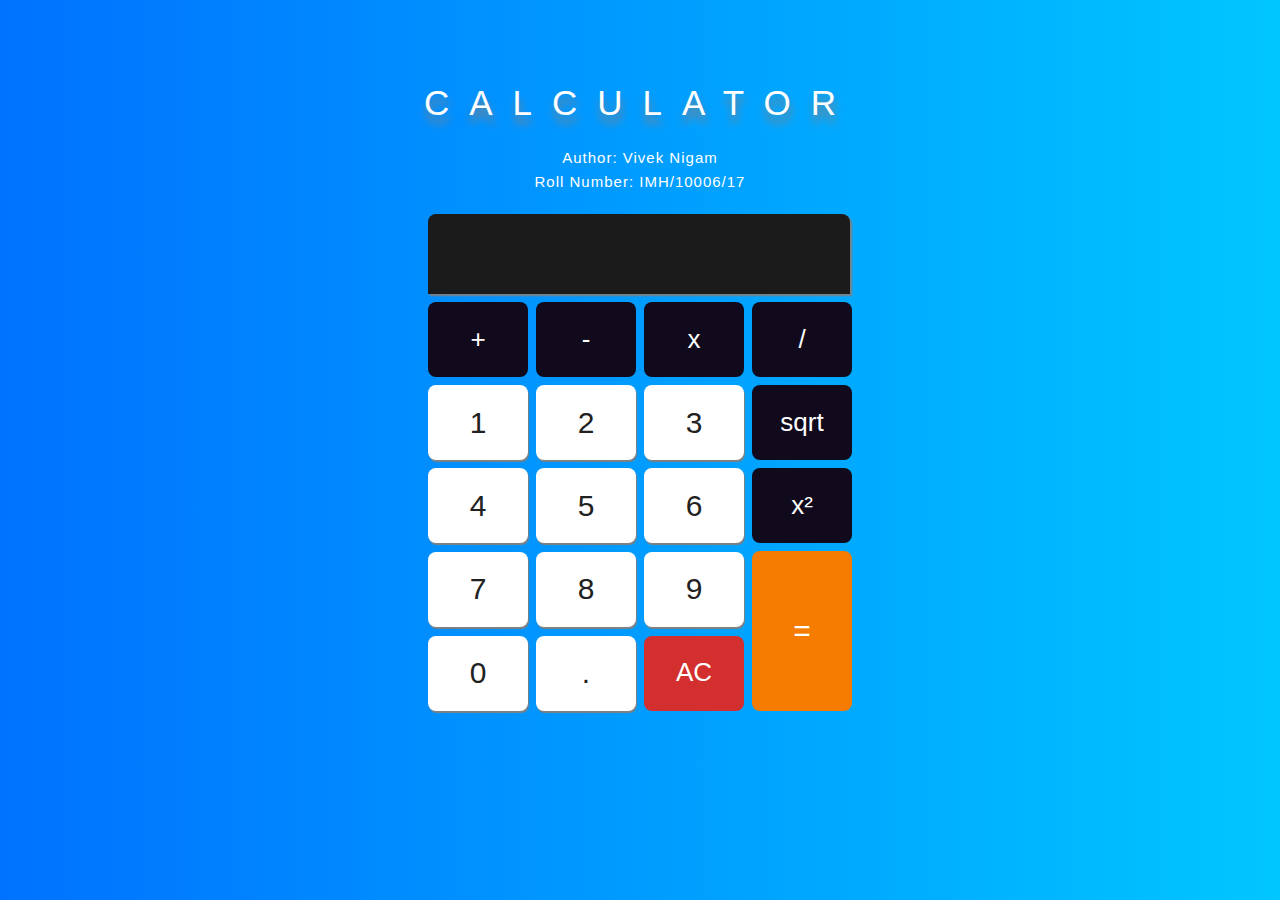
<file: index.html>
<!DOCTYPE html>
<html>
<head>
	<title>Calculator</title>
	<link rel="icon" href="Wineass-Ios7-Redesign-Calculator.ico" type="image/gif" sizes="16x16">
	<h1>CALCULATOR</h1>
	<p>Author: Vivek Nigam <br>Roll Number: IMH/10006/17</p>
	<link rel="stylesheet" type="text/css" href="calc.css">
</head>
<body>
	<div id="div1" class="main">
		<center>
		<form id="calc" name="Calculator" class="calc">
				<table id="table">
					<tr>
						<td colspan="5">
							<input type="text" name="display" id="display" disabled="TRUE" class="display"><span></span>
						</td>
					</tr>
					<tr>
						<td>
							<input type="button" class="operator" name="plus" value="+" onclick="Calculator.display.value += '+'">
						</td>
						<td>
							<input type="button" class="operator" name="minus" value="-" onclick="Calculator.display.value += '-'">
						</td>
						<td>
							<input type="button" class="operator" name="multiply" value="x" onclick="Calculator.display.value += '*'">
						</td>
						<td>
							<input type="button" class="operator" name="divide" value="/" onclick="Calculator.display.value += '/'">
						</td>
					</tr>
					<tr>
						<td>
							<input type="button" class="numbers" name="one" value="1" onclick="Calculator.display.value += '1'">
						</td>
						<td>
							<input type="button" class="numbers" name="two" value="2" onclick="Calculator.display.value += '2'">
						</td>
						<td>
							<input type="button" class="numbers" name="three" value="3" onclick="Calculator.display.value += '3'">
						</td>
						<td>
							<input type="button" class="operator" name="sqrt" value="sqrt" onclick="Calculator.display.value = Math.sqrt(Calculator.display.value).toFixed(5)">
						</td>
					</tr>
					<tr>
						<td>
							<input type="button" class="numbers" name="four" value="4" onclick="Calculator.display.value += '4'">
						</td>
						<td>
							<input type="button" class="numbers" name="five" value="5" onclick="Calculator.display.value += '5'">
						</td>
						<td>
							<input type="button" class="numbers" name="six" value="6" onclick="Calculator.display.value += '6'">
						</td>
						<td>
							<input type="button" class="operator" name="sq" value="x²" onclick="Calculator.display.value = Math.pow(Calculator.display.value,2).toFixed(5)">
						</td>
					</tr>
					<tr>
						<td>
							<input type="button" class="numbers" name="seven" value="7" onclick="Calculator.display.value += '7'">
						</td>
						<td>
							<input type="button" class="numbers" name="eight" value="8" onclick="Calculator.display.value += '8'">
						</td>
						<td>
							<input type="button" class="numbers" name="nine" value="9" onclick="Calculator.display.value += '9'">
						</td>
						<td rowspan="2">
							<input type="button" class="eq" name="doit" value="=" onclick=" Calculator.display.value = eval(Calculator.display.value)">
						</td>
					</tr>
					<tr>
						<td>
							<input type="button" class="numbers" name="zero" value="0" onclick="Calculator.display.value += '0'">
						</td>
						<td>
							<input type="button" name="decimal" class="numbers" value="." onclick="Calculator.display.value += '.'">
						</td>
						<td>
							<input type="button" class="clear" name="clear" value="AC" onclick="Calculator.display.value = ''">
						</td>
					</tr>
				</table>
		</form>
	</centre>
	</div>
</body>
</html>
</file>
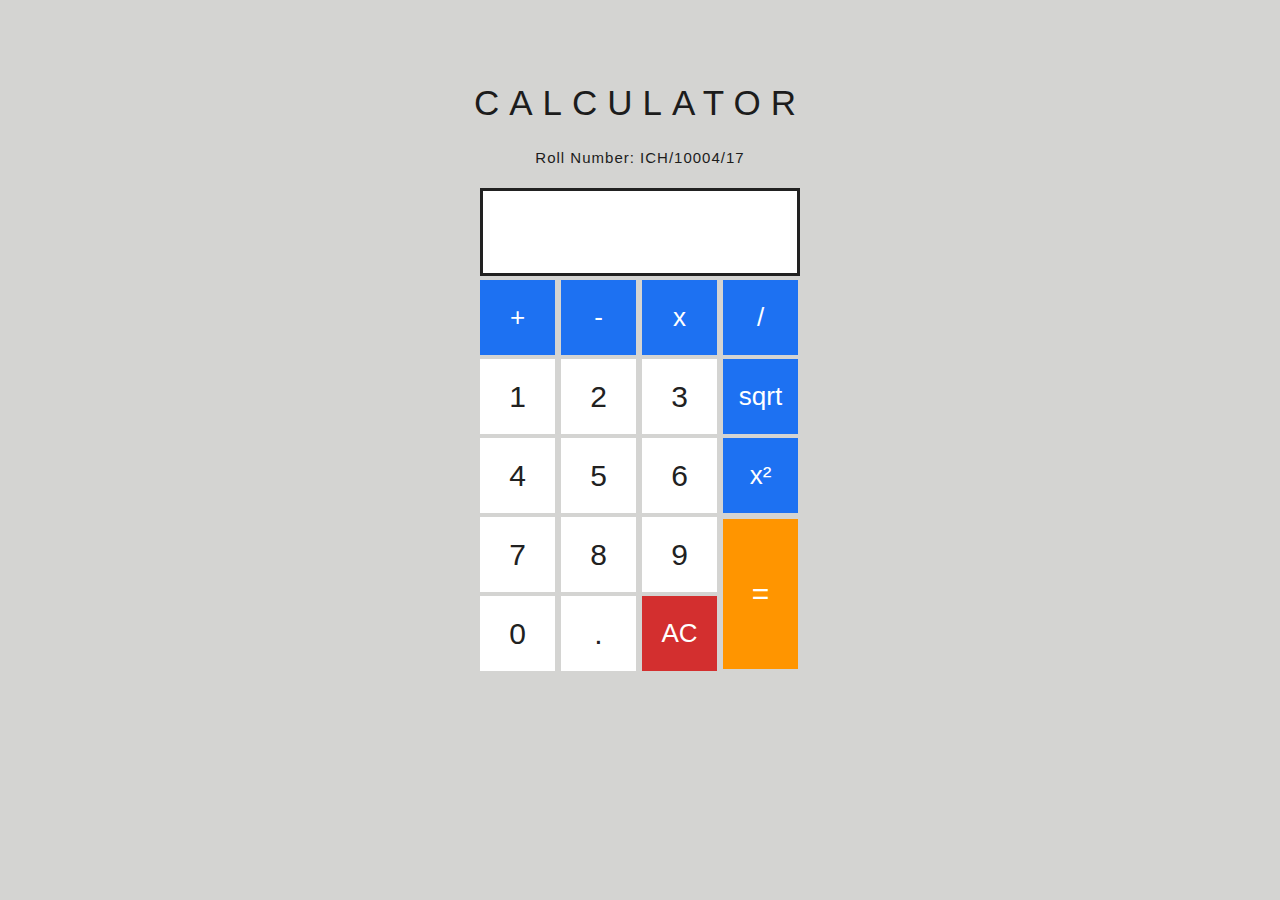
<file: index-koustav.html>
<!DOCTYPE html>
<html>
<head>
	<title>Calculator</title>
	<h1>CALCULATOR</h1>
	<p>Roll Number: ICH/10004/17</p>
	<link rel="stylesheet" type="text/css" href="calc-koustav.css">
</head>
<body>
	<div id="div1" class="main">
		<center>
		<form id="calc" name="Calculator" class="calc">
				<table id="table">
					<tr>
						<td colspan="5">
							<input type="text" name="display" id="display" disabled="TRUE" class="display"><span></span>
						</td>
					</tr>
					<tr>
						<td>
							<input type="button" class="operator" name="plus" value="+" onclick="Calculator.display.value += '+'">
						</td>
						<td>
							<input type="button" class="operator" name="minus" value="-" onclick="Calculator.display.value += '-'">
						</td>
						<td>
							<input type="button" class="operator" name="multiply" value="x" onclick="Calculator.display.value += '*'">
						</td>
						<td>
							<input type="button" class="operator" name="divide" value="/" onclick="Calculator.display.value += '/'">
						</td>
					</tr>
					<tr>
						<td>
							<input type="button" class="numbers" name="one" value="1" onclick="Calculator.display.value += '1'">
						</td>
						<td>
							<input type="button" class="numbers" name="two" value="2" onclick="Calculator.display.value += '2'">
						</td>
						<td>
							<input type="button" class="numbers" name="three" value="3" onclick="Calculator.display.value += '3'">
						</td>
						<td>
							<input type="button" class="operator" name="sqrt" value="sqrt" onclick="Calculator.display.value = Math.sqrt(Calculator.display.value).toFixed(5)">
						</td>
					</tr>
					<tr>
						<td>
							<input type="button" class="numbers" name="four" value="4" onclick="Calculator.display.value += '4'">
						</td>
						<td>
							<input type="button" class="numbers" name="five" value="5" onclick="Calculator.display.value += '5'">
						</td>
						<td>
							<input type="button" class="numbers" name="six" value="6" onclick="Calculator.display.value += '6'">
						</td>
						<td>
							<input type="button" class="operator" name="sq" value="x²" onclick="Calculator.display.value = Math.pow(Calculator.display.value,2)">
						</td>
					</tr>
					<tr>
						<td>
							<input type="button" class="numbers" name="seven" value="7" onclick="Calculator.display.value += '7'">
						</td>
						<td>
							<input type="button" class="numbers" name="eight" value="8" onclick="Calculator.display.value += '8'">
						</td>
						<td>
							<input type="button" class="numbers" name="nine" value="9" onclick="Calculator.display.value += '9'">
						</td>
						<td rowspan="2">
							<input type="button" class="eq" name="doit" value="=" onclick=" Calculator.display.value = eval(Calculator.display.value)">
						</td>
					</tr>
					<tr>
						<td>
							<input type="button" class="numbers" name="zero" value="0" onclick="Calculator.display.value += '0'">
						</td>
						<td>
							<input type="button" name="decimal" class="numbers" value="." onclick="Calculator.display.value += '.'">
						</td>
						<td>
							<input type="button" class="clear" name="clear" value="AC" onclick="Calculator.display.value = ''">
						</td>
					</tr>
				</table>
		</form>
	</centre>
	</div>
</body>
</html>
</file>
<file: calc.css>
<style type ="text/css">
		div.div1
		{
			text-align: center;
			font: 300 18px/1.6 "Glacial Indifference",sans-serif;
			border-style: solid;
    		border-width: 5px;
    		border-color: #ffffff;
		}

		html
		{
			background: #00c6ff;  /* fallback for old browsers */
			background: -webkit-linear-gradient(to right, #0072ff, #00c6ff);  
			background: linear-gradient(to right, #0072ff, #00c6ff);
  			background-attachment: fixed;
  			color: #6cacc5;
		}

		body 
		{
  			color: #ffffff;
  			font: 300 15px/1.6 "Lato Regular",sans-serif;
  			margin: 0;
  			padding: 5em 0 2em;
  			text-align: center;
  			letter-spacing: 1px;
		}

		h1 
		{
			font: 300 35px/1.6 "Lato Medium",sans-serif;
 			font-weight: 300;
  			margin: 0;
  			letter-spacing: 20px;
  			text-shadow: 1px 8px 8px grey;
		}

		.numbers
		{
			font: 300 30px/1.6 "Lato Regular",sans-serif;
			background: #ffffff;
			color: #212121;
			height: 75px;
			width: 100px;
			margin: 2px;
			border-radius: 8px;
			box-shadow: 1px 2px 1px grey;
			-webkit-transition-duration: 0.2s;
    		transition-duration: 0.2s;
   			cursor: pointer;
   			padding: 0;
			border: none;
		}

		.numbers:hover 
		{
			background-color: white; 
    		color: black; 
    		border: 3px solid #0072ff;
		}

		.operator
		{
			font: 300 26px/1.6 "Lato Regular",sans-serif;
			background: #100a1c;
			color: #ffffff;
			height: 75px;
			width: 100px;
			margin: 2px;
			border-radius: 8px;
			-webkit-transition-duration: 0.2s;
    		transition-duration: 0.2s;
   			cursor: pointer;
   			padding: 0;
			border: none;
		}

		.operator:hover 
		{
			background-color: white; 
    		color: #212121; 
    		border: 3px solid #0072ff;
		}

		.eq
		{
			font: 300 30px/1.6 "Lato Regular",sans-serif;
			background: #F57C00;
			color: #ffffff;
			height: 160px;
			width: 100px;
			margin: 2px;
			border-radius: 8px;
			-webkit-transition-duration: 0.2s;
    		transition-duration: 0.2s;
   			cursor: pointer;
   			padding: 0;
			border: none;
		}

		.eq:hover
		{
			background-color: #ffffff; 
    		color: #212121; 
    		border: 3px solid orange;
		}
		
		.clear
		{
			font: 300 26px/1.6 "Lato Regular",sans-serif;
			background: #D32F2F;
			color: #ffffff;
			height: 75px;
			width: 100px;
			margin: 2px;
			border-radius: 8px;
			-webkit-transition-duration: 0.2s;
    		transition-duration: 0.2s;
   			cursor: pointer;
   			padding: 0;
			border: none;
		}

		.clear:hover
		{
			background-color: #ffffff; 
    		color: #212121; 
    		border: 3px solid red;
		}

		.display
		{
			font: 300 32px/1.6 "Lato Regular",sans-serif;
			color: #ffffff;
			background-color: #1b1b1b;
			height: 80px;
			width: 422px;
			text-align: right;

			margin: 2px;
			border-top-left-radius: 8px;
			border-top-right-radius: 8px;
			box-shadow: 2px 2px 2px grey;
			border-collapse: collapse;
			padding: 0;
			border: none;
		}
</style>
</file>
<file: calc-koustav.css>
<style type ="text/css">
		div.div1
		{
			text-align: center;
			font: 300 15px/1.6 "Helvetica",sans-serif;
			border-style: solid;
    		border-width: 5px;
    		border-color: #ffffff;
		}

		html
		{
			background: #D4D4D2;
  			color: #1C1C1C;
		}

		body 
		{
  			color: #1C1C1C;
  			font: 300 15px/1.6 "Roboto Medium",sans-serif;
  			margin: 0;
  			padding: 5em 0 2em;
  			text-align: center;
  			letter-spacing: 1px;
		}

		h1 
		{
			font: 300 35px/1.6 "Roboto Bold",sans-serif;
			letter-spacing: 10px;
  			margin: 0;
		}

		.numbers
		{
			font: 300 30px/1.6 "Roboto",sans-serif;
			background: #ffffff;
			color: #212121;
			height: 75px;
			width: 75px;
			border: none;
		}

		.operator
		{
			font: 300 26px/1.6 "Roboto",sans-serif;
			background: #1D71F2;
			color: #ffffff;
			height: 75px;
			width: 75px;
			border: none;
		}

		.eq
		{
			font: 300 30px/1.6 "Roboto Light",sans-serif;
			background: #FF9500;
			color: #ffffff;
			height: 150px;
			width: 75px;
			border: none;
		}
		
		.clear
		{
			font: 300 26px/1.6 "Roboto",sans-serif;
			background: #D32F2F;
			color: #ffffff;
			height: 75px;
			width: 75px;
			border: none;
		}

		.display
		{
			font: 300 45px/1.6 "Roboto Light",sans-serif;
			color: #1b1b1b;
			background-color: #ffffff;
			height: 80px;
			width: 310px;
			text-align: right;
			border: solid #212121;
		}
</style>
</file>
